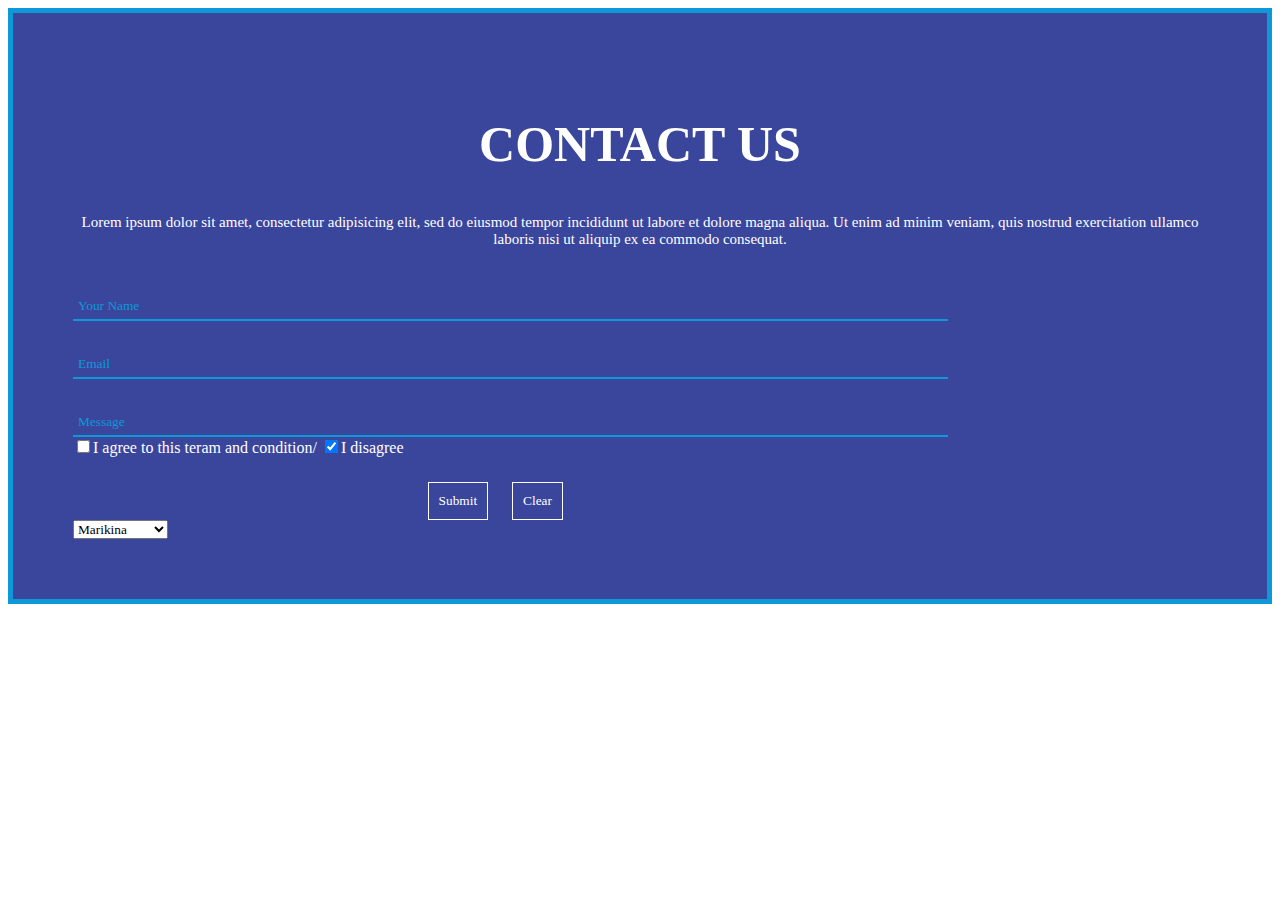
<file: Forms/index.html>
<!DOCTYPE html>
<html>
<head>
	<meta charset="utf-8">
	<title>Forms</title> 
	<link rel="stylesheet" href="style.css">
</head>
<body>
	<section class="form">	
		<div class="form-title">
			<h2> CONTACT US</h2>
				<p>Lorem ipsum dolor sit amet, consectetur adipisicing elit, sed do eiusmod
				tempor incididunt ut labore et dolore magna aliqua. Ut enim ad minim veniam,
				quis nostrud exercitation ullamco laboris nisi ut aliquip ex ea commodo
				consequat.</p>
		</div>

		<div class="form-body">
			<form name="ContactForm" action="#" method="">

			<div>

			<input type="text" name="txtName" placeholder="Your Name">  

			<input type="email" name="txtEmail" placeholder="Email"> 

			<input type="Message" name="txtmess" placeholder="Message" required>  

			<input type="checkbox" name="chkAgree" value="Agree"><label for="chkAgree">I agree to this teram and condition/<label>

			<input type="checkbox" name="chkDisagree" value="Disagree" checked><label for="chkDisagree">I disagree</label>
            </div>

<div class="btns">
			<input type="submit" value="Submit" name="btnSubmit">  

			<input type="reset"  value="Clear" name="btnClear"> 
			</div>

			<select name="dmCity" id="dmCity">
					<option value="#">Choose a city</option>
					<option value="Marikina"selected>Marikina</option>
					<option value="Pasig">Pasig</option>
					<option value="Muntinlupa">Muntinlupa</option>
					<option value="Pasay">Pasay</option>
		</form> 
		</div>			
</section>
			</select>

</body>
</html>
</file>
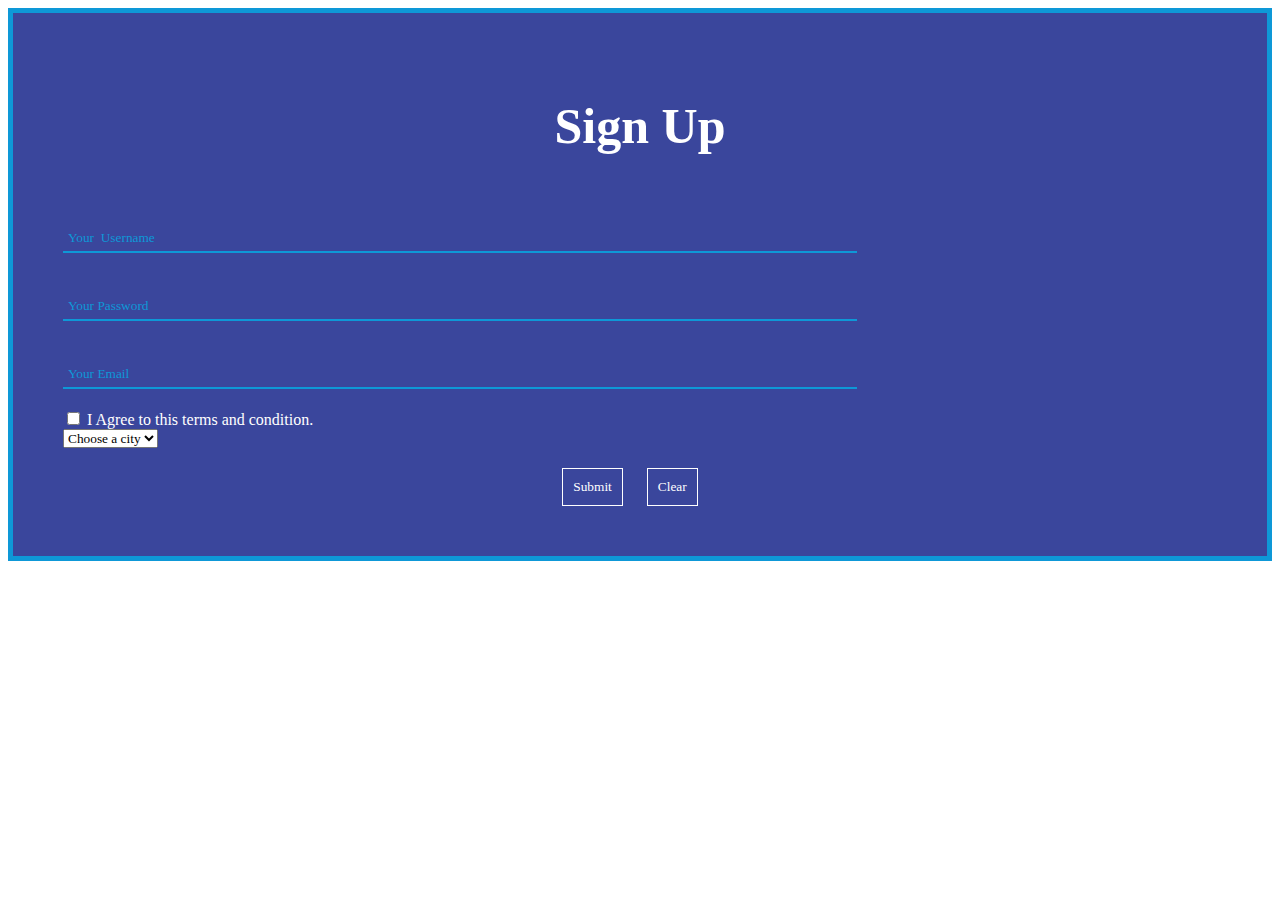
<file: activty 4/activity_forms/index.html>
<!DOCTYPE html>
<html>
<head>
	<title>Forms</title>
	<link rel="stylesheet" type="text/css" href="style.css">
</head>

<body>





	<section class="form">
     
     <div class="form-title">
     	<h1>Sign Up</h1>
     
     </div>




<div class="form-body">
 
<form name="contactForm" action="#" method="">
	<div>
	<input type="text" name="txtName" placeholder="Your  Username" required>

    
    <input type="password"  name="txtpass" placeholder="Your Password" required>


    <input type="email" name="txtemail" placeholder="Your Email" required>
    
    <input type="checkbox" name="chkAgree" value="Agree">
		<label for="Agree">I Agree to this terms and condition.</label>

		
	</div>

    <select name="dmCity" id="dmCity">
    	<option value="">Choose a city</option>
    	<option value="Marikina">Marikina</option>
    	<option value="Manila">Manila</option>
    	<option value="Quezon">Quezon</option>
    	<option value="Pasay">Pasay</option>
    	<option value="Pasig">Pasig</option>



    </select>
</div>
			<!-- <input type="radio" name="btnGender" id="Male" value="Male"> 
	<label for="Male">Male</label>
		<input type="radio" name="btnGender" id="Female" value="Female">
	<label for="Female">Female</label>
					<input type="radio" name="btnGender" id="Other" value="Other">
			<label for="Other">Other</label>

		<input type="checkbox" name="orange" value="orange">
		<label for="orange">orange</label>
<input type="date">
<input type="time">
<input type="search">
<input type="color">
<input type="number">
			 1<input type="range" min="1" max="10">10 -->


<div class="btns">
<input type="Submit" value="Submit" name="btnSubmit">
<input type="reset" value="Clear" name="btnClear">
</div></section>

</form>
</body>
</html>
</file>
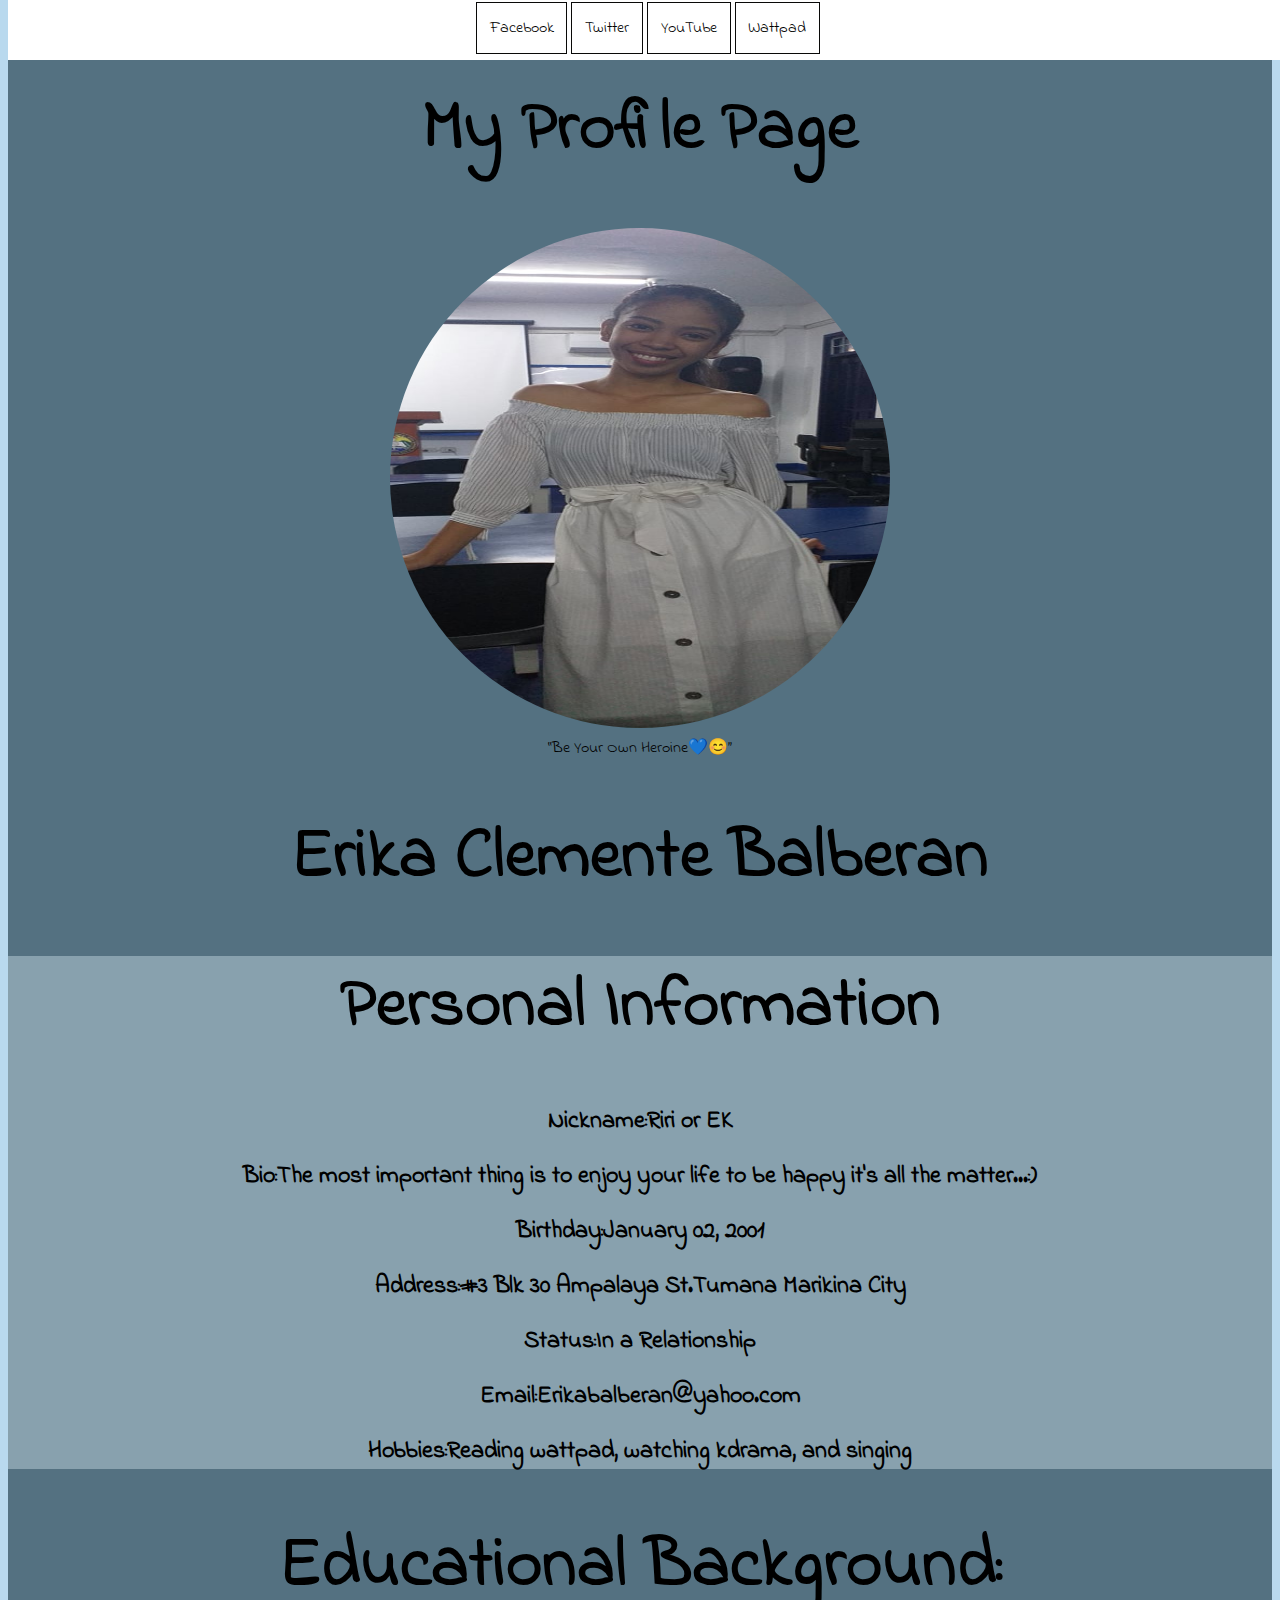
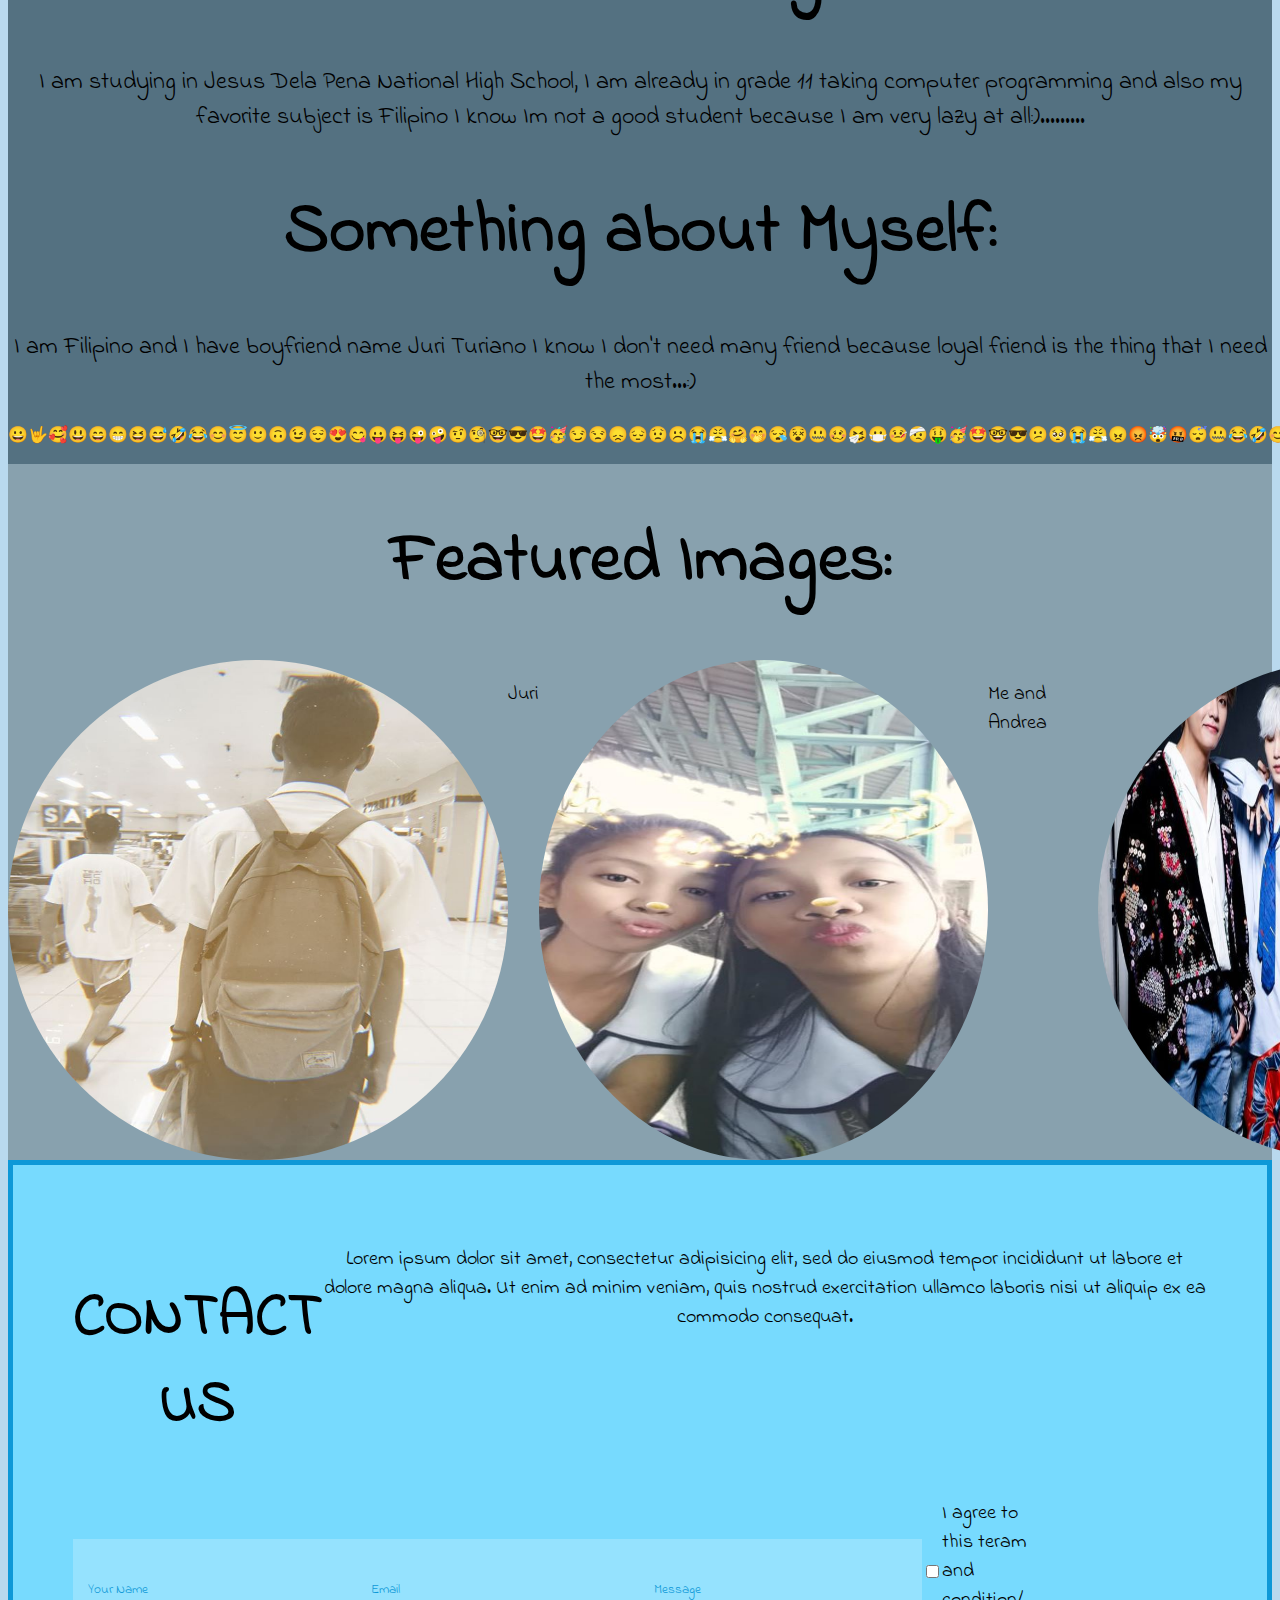
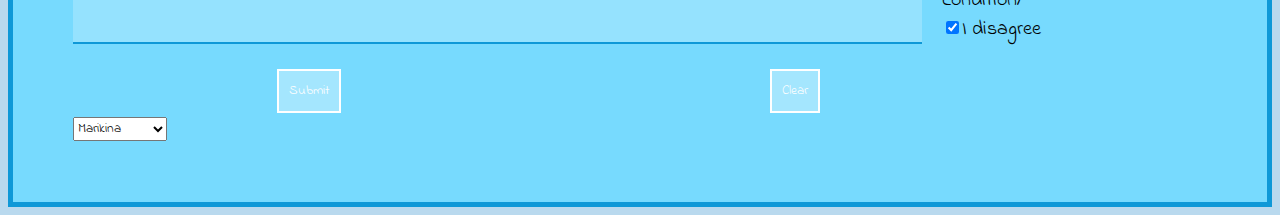
<file: BALBERAN-ERIKA/profile.html>
<!-- Web Developer:ERIKA BALBERAN -->
<!-- DATE WRITTEN: 11-12-19 -->
<!-- WEB PAGE DESCRIPTION: FOR DEMONSTRATION OF HTML5 - Hypertext Markup Language-->
<!DOCTYPE html>
<html lang="en">
<head>
	
	<link rel="icon" href="water.ico">
	<link rel="stylesheet"  href="style.css"/>
  <meta name="robots" content="index,follow">
    <title>Profile Page</title>
	
</header>


<!--Navigation-->
<div class="grid">
<div class="grid1">
<body background="puppies.jpg">
<center>
<nav>
	<p>
		<a href="https://www.facebook.com/Balberan.erika02">Facebook</a>
		<a href="https://twitter.com/ErikaBalberan">Twitter</a>
		<a href="https://www.youtube.com/channel/UCDNaoEq98-uNqmSW2fnvh2w?view_as=subscriber">YouTube</a>
		<a href="https://www.wattpad.com/user/ErikaBalberan1">Wattpad</a>
	</p>
</nav>
</center>
<br>



  <center><h1>My Profile Page</h1></center>
  <center><img class="classimage" src="erika.jpg" ></center>
  <center><q>Be Your Own Heroine💙😊</q></center>
  <center><h1>Erika Clemente Balberan</h1></center>

</div>



 <div class="grid2">

  <center>
    <h1>Personal Information</h1>
    <h2>Nickname:Riri or EK</h2>
    <h2>Bio:The most important thing is to enjoy your life to be happy it's all the matter...:)</h2>
    <h2>Birthday:January 02, 2001</h2>
    <h2>Address:#3 Blk 30 Ampalaya St.Tumana Marikina City</h2>
    <h2>Status:In a Relationship</h2>
    <h2>Email:Erikabalberan@yahoo.com
    <h2>Hobbies:Reading wattpad, watching kdrama, and singing</h2>
  </center>

  </div>


  <div class="grid1">

  <center><h1>Educational Background:</h1><center>
  <font size="5"><p>I am studying in Jesus Dela Pena National High School, I am already in grade 11 taking computer programming and also my favorite subject is Filipino I know Im not a good student because I am very lazy at all:).........</p></font>
  <h1>Something about Myself:</h1>
  <font size="5"><p>I am Filipino and I have boyfriend name Juri Turiano I know I don't need many friend because loyal friend is the thing that I need the most...:)</p></font>
   <PRE>😀🤟🥰😃😄😁😆😅🤣😂😊😇🙂🙃😉😌😍😋😛😝😜🤪🤨🧐🤓😎🤩🥳😏😒😞😔😟☹️😭😤🤗🤭😪😵🤐🥴🤧😷🤒🤕🤑🥳🤩🤓😎😕🥺😭😤😠😡🤯🤬😴🤐😂🤣😊😇🙂😉🙁☹️🥺😛😋😝😜😗🥰😍</PRE>
</div>

 
 
 <div class="grid2">     

              <section id="Featuredimages"/>

                   <div class="row1"><h1>Featured Images:</h1></div>
                         <div class="row2">
                         	  <div>
                         	  	  <img class="classimage" src="juri.img">
                         	  	  <p>Juri</p>
                         	 </div>	  
                         	  	  
                         	  <div>
                         	  	  <img class="classimage" src="kahitano.jpg">
                         	  	  <p>Me and Andrea</p>
                         	 </div>

                         	  <div>
                         	  	  <img class="classimage" src="bts.img">
                         	  	  <p>BTS</p>
                         	 </div>
       <section>

</div>

</div>

<section class="form">  
    <div class="form-title">
      <h2> CONTACT US</h2>
        <p>Lorem ipsum dolor sit amet, consectetur adipisicing elit, sed do eiusmod
        tempor incididunt ut labore et dolore magna aliqua. Ut enim ad minim veniam,
        quis nostrud exercitation ullamco laboris nisi ut aliquip ex ea commodo
        consequat.</p>
    </div>

    <div class="form-body">
      <form name="ContactForm" action="#" method="">

      <div>

      <input type="text" name="txtName" placeholder="Your Name">  

      <input type="email" name="txtEmail" placeholder="Email"> 

      <input type="Message" name="txtmess" placeholder="Message" required>  

      <input type="checkbox" name="chkAgree" value="Agree"><label for="chkAgree">I agree to this teram and condition/<label>

      <input type="checkbox" name="chkDisagree" value="Disagree" checked><label for="chkDisagree">I disagree</label>
            </div>

<div class="btns">
      <input type="submit" value="Submit" name="btnSubmit">  

      <input type="reset"  value="Clear" name="btnClear"> 
      </div>

      <select name="dmCity" id="dmCity">
          <option value="#">Choose a city</option>
          <option value="Marikina"selected>Marikina</option>
          <option value="Pasig">Pasig</option>
          <option value="Muntinlupa">Muntinlupa</option>
          <option value="Pasay">Pasay</option>
    </form> 
    </div>      
</section>
      </select>
 
      
    


</body>
</html>
</file>
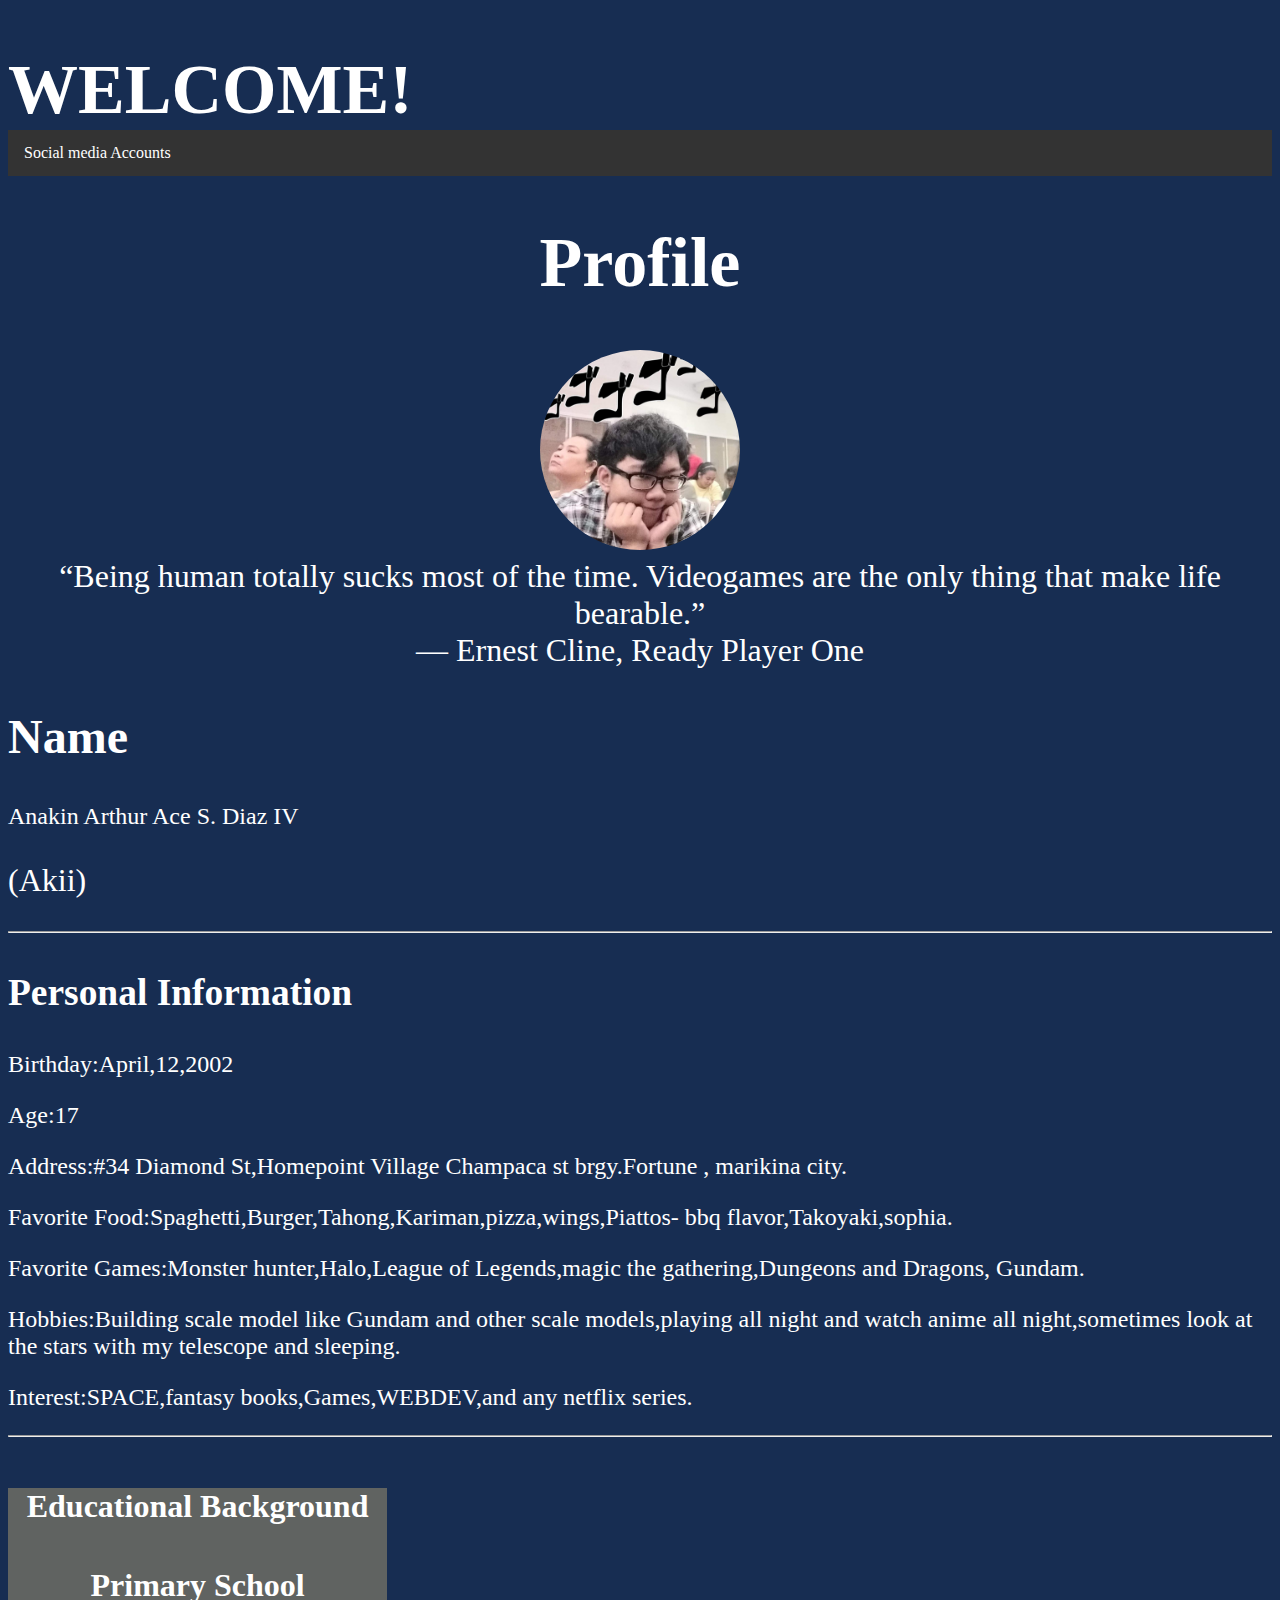
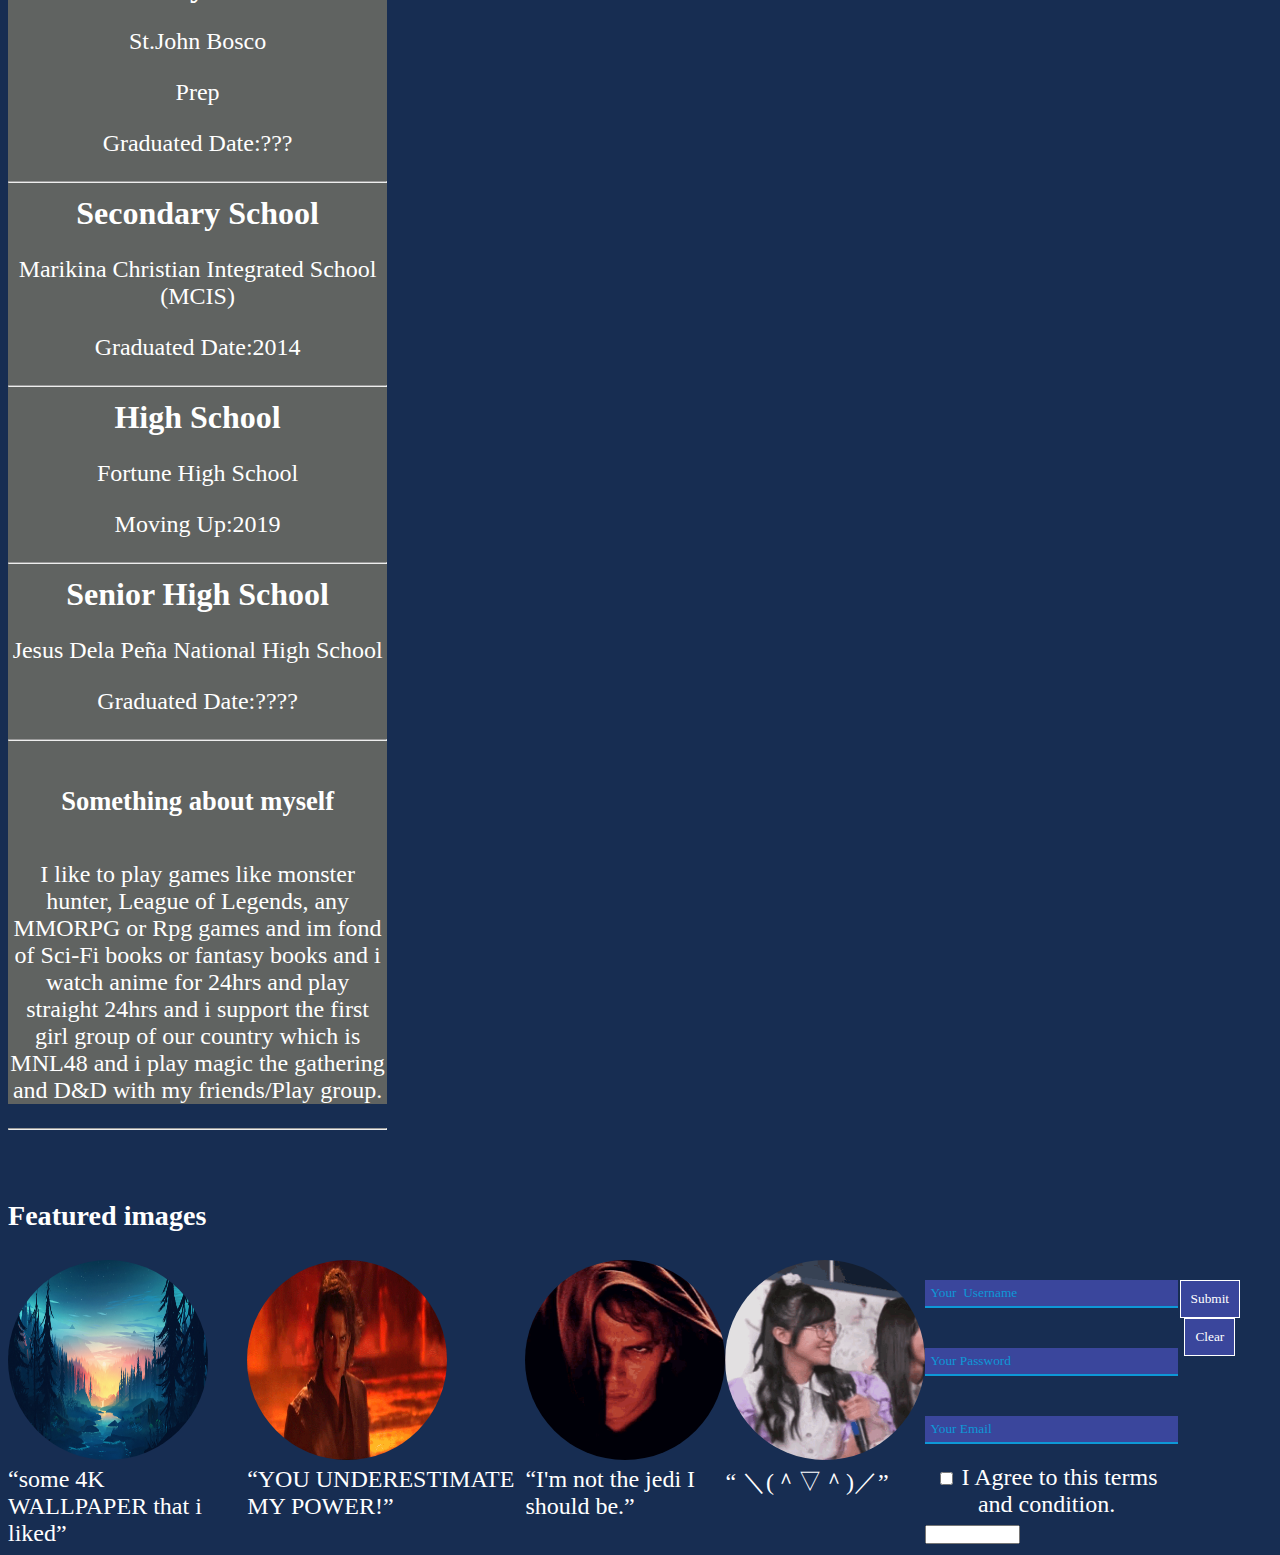
<file: Diaz IV_-Anakin Arthur Ace S/profile.html>
<!DOCTYPE html>
<html>
<head>
	<title>Profile Page</title>
	<link rel="stylesheet" type="text/css" href="style.css">
	<link rel="icon"  href="favicon.ico">
</head>
<body>


<div id="wrapper">
<section class="backcover">
	<div class="header">

         
</section>
	</div>



	<header>
	
		<h1 id="header-title">WELCOME!</h1>
        </header>


   <div class="navbar">
  
  <div class="dropdown">
    <button class="dropbtn">Social media Accounts
      <i class="fa fa-caret-down"></i>
    </button>
    <div class="dropdown-content">
    <a href="https://facebook.com/Subtiltyowl80">Facebook</a>
   	 	<a href="https://instagram.com/Nikana_Prime">Instagram</a>
   	 	<a href="https://Youtube.com/Subtiltyowl80">Youtube</a>
   	 	<a href="https://steamcommunity.com/profiles/76561198154265923">Steam</a>

    </div>
  </div>
</div>

	

	
 <center><font size="6"><h1> Profile </h1>
<img  src="pic.jpg" >
<br><q>Being human totally sucks most of the time. Videogames are the only thing that make life bearable.</q>
<br><span>― Ernest Cline, Ready Player One</span></center></font>

	<section><font size="6"><h2>Name</h2></font>
	<article><font size="5"><p>Anakin Arthur Ace S. Diaz IV</p></font>
	<font size="6"><p>(Akii)</p></font>
</section></article>
	<hr>


<article><section><font size="6"><h3>Personal Information</h3></font>
<font size="5"><p>Birthday:April,12,2002</p></font>
<font size="5"><p>Age:17</p></font>
<font size="5"<p>Address:#34 Diamond St,Homepoint Village Champaca st brgy.Fortune , marikina city.</p></font>
<font size="5"<p>Favorite Food:Spaghetti,Burger,Tahong,Kariman,pizza,wings,Piattos- bbq flavor,Takoyaki,sophia.</p></font>
<font size="5"<p>Favorite Games:Monster hunter,Halo,League of Legends,magic the gathering,Dungeons and Dragons, Gundam.</p></font>
<font size="5"<p>Hobbies:Building scale model like Gundam and other scale models,playing all night and watch anime all night,sometimes look at the stars with my telescope and sleeping.</p></font>
<font size="5"<p>Interest:SPACE,fantasy books,Games,WEBDEV,and any netflix series. </p></font></section></article>
<hr>
		

      <center> <main>
		<artile><section><font size="6"><h4>Educational Background</h4></font>
					<font size="6"><b>Primary School</b>
				<font size="5">	<p>St.John Bosco</p>
					<font size="5"><p>Prep</p>
						<font size="5"><p>Graduated Date:???</p>
							<hr>

							<font size="6"><b>Secondary School</b>
								<font size="5"><p>Marikina Christian Integrated School (MCIS)</p>
									<font size="5"><p>Graduated Date:2014</p>
										<hr>

										<section>
											<article>
										<font size="6"><b>High School</b>
											<font size="5"><p>Fortune High School</p>
												<font size="5"><p>Moving Up:2019</p>
													<hr> </article> </section> </font>
												
                                              <section>
                                              	<article>
												<font size="6"><b>Senior High School</b>
												<font size="5"><p>Jesus Dela Peña National High School</p>
												<font size="5"><p>Graduated Date:????</p>
													<hr> </section></font></article>

                                                  
											

											<font size="6"><h5> Something about myself</h5></font>

<article><font size="5"><p>I like to play games like monster hunter, League of Legends, any MMORPG or Rpg games and im fond of Sci-Fi books or fantasy books and i watch anime for 24hrs and play straight 24hrs and i support the first girl group of our country which is MNL48 and i play magic the gathering and D&D with my friends/Play group.</p></font></section></article>
<hr>


												</main></center>

<section id="featured images">
<div class="row1"><h3>Featured images</h3></div>	
<div class="row2">


<div>
<img class="imageclass" src="4k.jpg">
<br><q>some 4K WALLPAPER that i liked</q>
</div>

<div>
<img class="imageclass" src="kin.gif" height="200px" weight="200px">
<br><q>YOU UNDERESTIMATE MY POWER!</q>
</div>

<div>
<img class="imageclass" src="anakin.gif">
<br><q>I'm not the jedi I should be.</q>
</div>

<div>
<img class="imageclass" src="jamie.gif">
<br><q>	＼(＾▽＾)／</q>
</div>

<div class="form-body">
 
<form name="contactForm" action="#" method="">
	<div>
	<center><input type="text" name="txtName" placeholder="Your  Username" required>
		<br>

    
    <input type="password"  name="txtpass" placeholder="Your Password" required>
    <br>


    <input type="email" name="txtemail" placeholder="Your Email" required>
    <br>
    
    <input type="checkbox" name="chkAgree" value="Agree">
		<label for="Agree">I Agree to this terms and condition.</label></center>

		
	</div>

    <select name="dmCity" id="dmCity">
    	<option value="">Choose a city</option>
    	<option value="Marikina">Marikina</option>
    	<option value="Manila">Manila</option>
    	<option value="Quezon">Quezon</option>
    	<option value="Pasay">Pasay</option>
    	<option value="Pasig">Pasig</option>



    </select>
</div>

<div class="btns">
<input type="Submit" value="Submit" name="btnSubmit">
<input type="reset" value="Clear" name="btnClear">
</div></section></center>

</form>




</body>
</html>
</file>
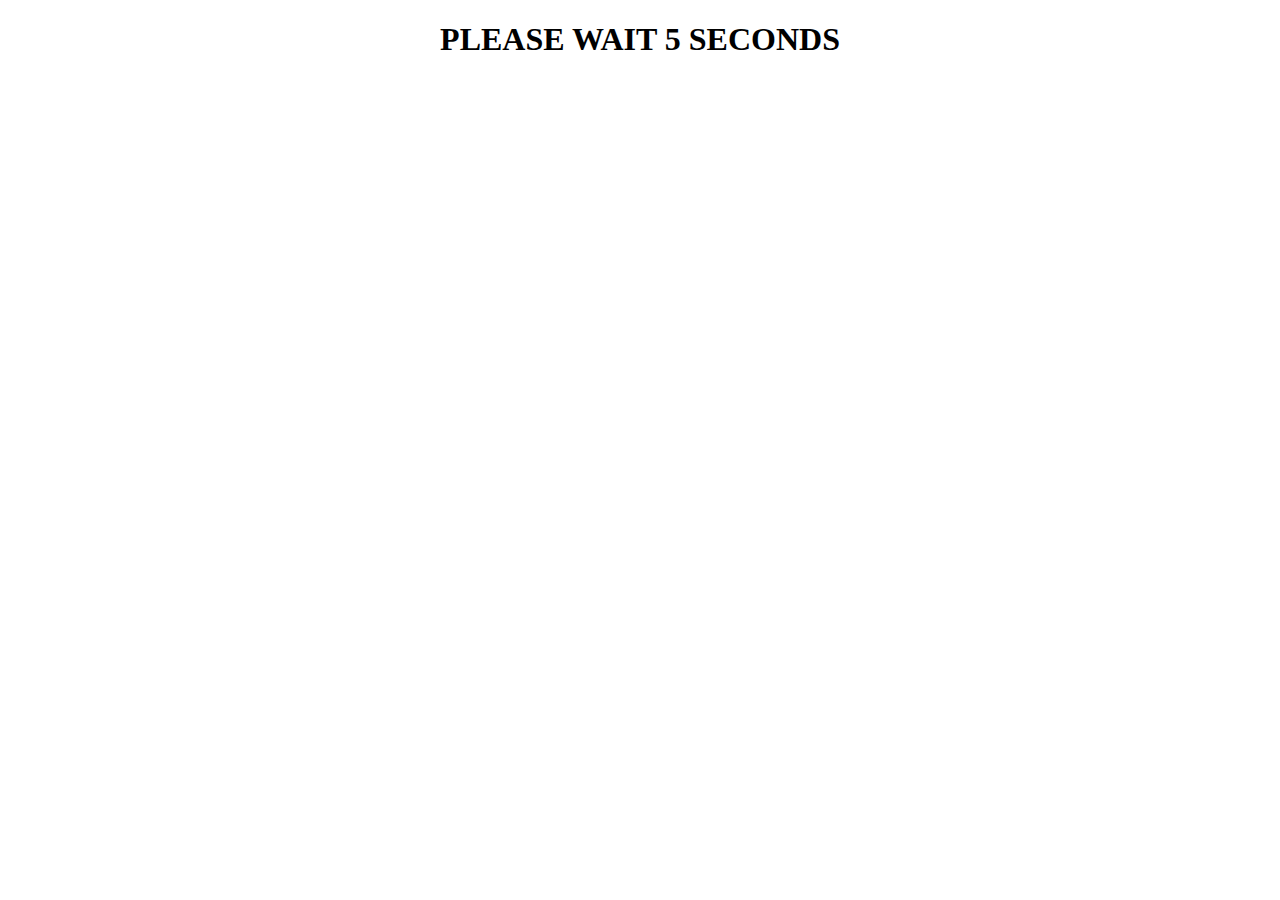
<file: Diaz IV_-Anakin Arthur Ace S/redirect.html>
<!DOCTYPE html>
<html>
<head>
	<title>Redirect page</title>
	<meta http-equiv="refresh" content="2; url=profile.html"/>
</head>
<body>
<center><h1>PLEASE WAIT 5 SECONDS</h1></center>
</body>
</html>
</file>
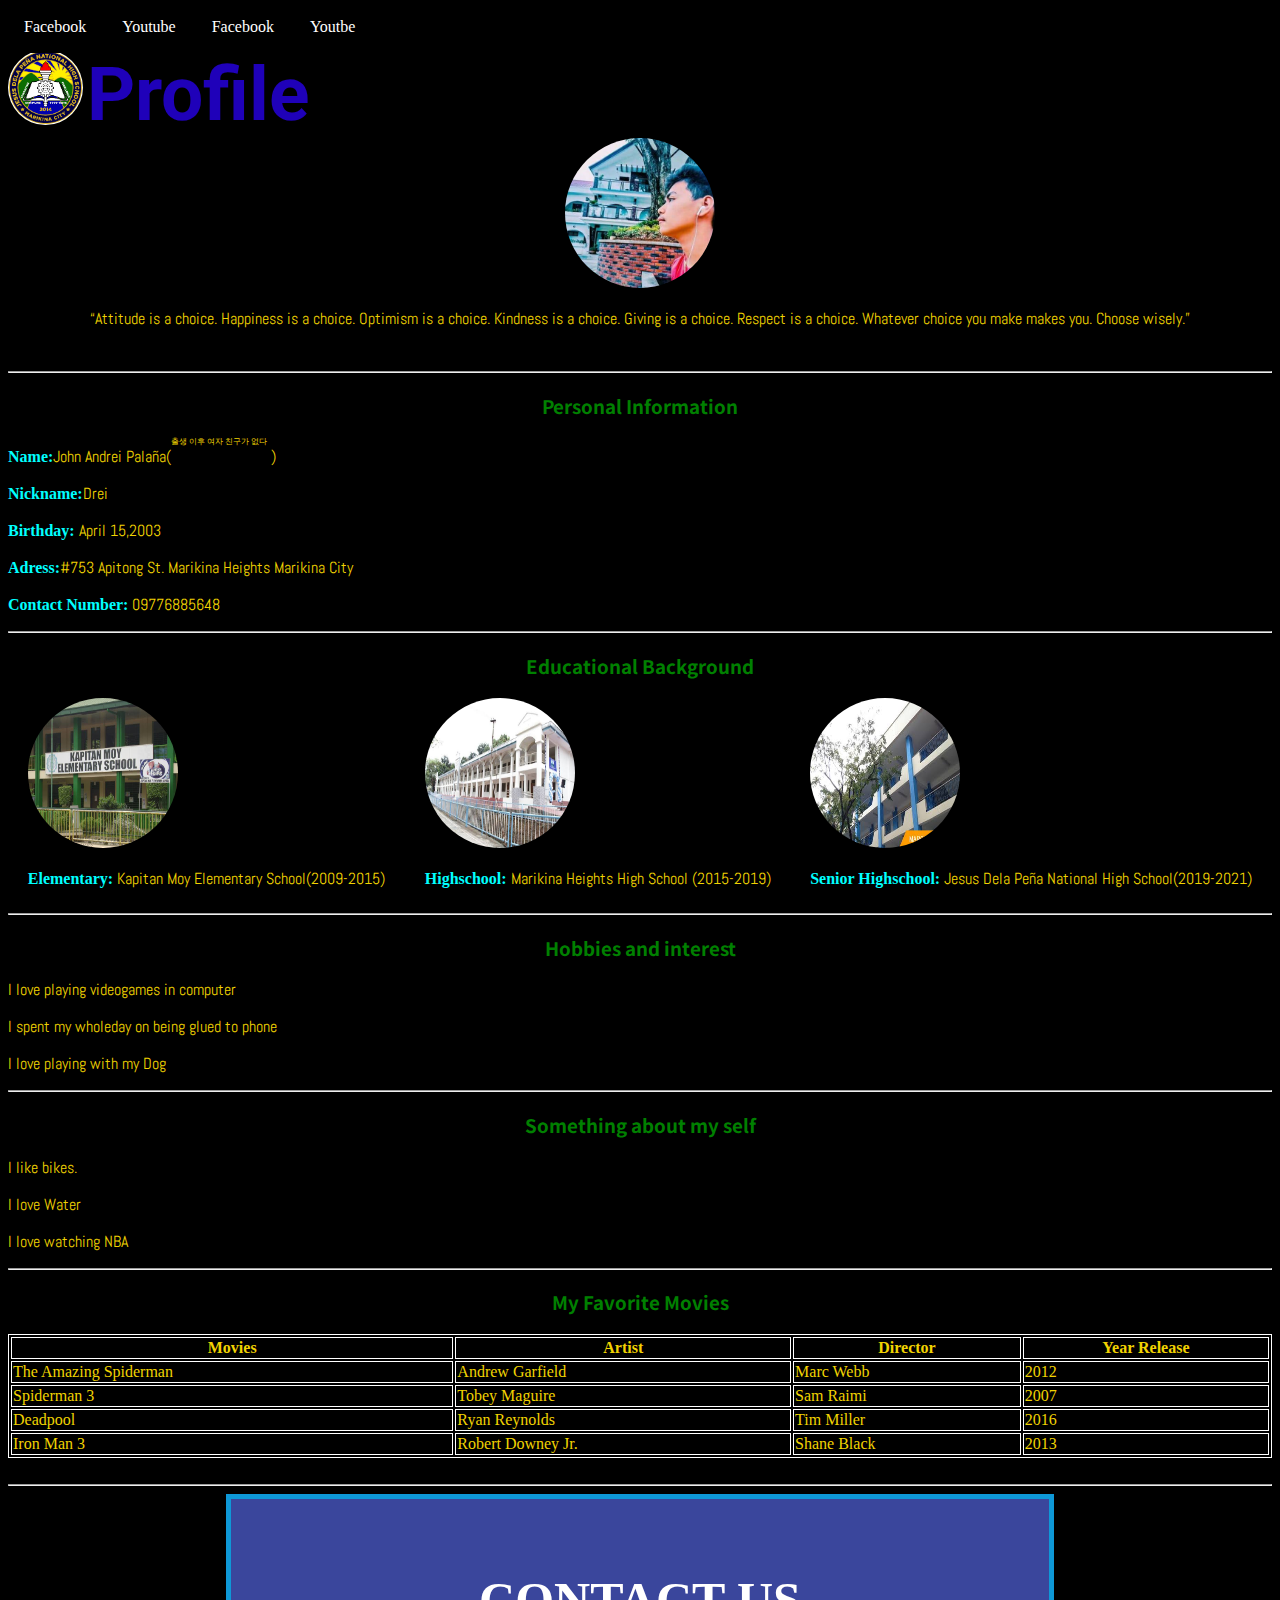
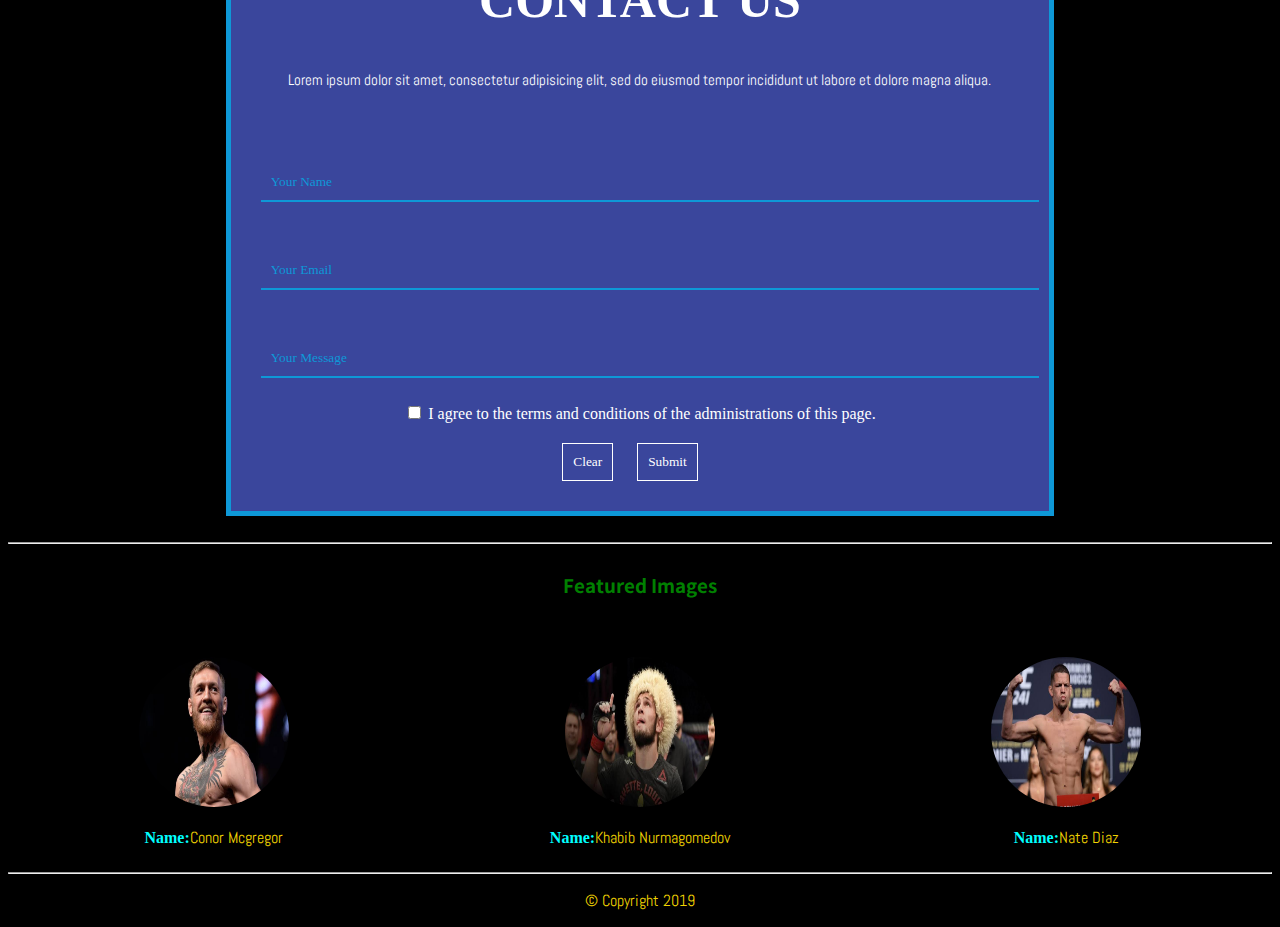
<file: Palana-John/profile.html>
<!DOCTYPE html>
<html>
    <head>
	  <title>Profile Page</title>
	  <link rel="stylesheet" href="style.css"/>
	</head>
	<body>
	   
		<header>
		<img  id="logo" src="jdpnhs.png"/>	
	  	 <h1>Profile<h1>	
	   
	   </header>
	    <nav>
	      <p>
	    	<a href="https://www.facebook.com/andreeeeeeeeeei">Facebook</a>
	    	<a href="https://www.youtube.com/user/theRadBrad">Youtube</a>
	    	<a href="https://www.facebook.com/andreeeeeeeeeei">Facebook</a>
	    	<a href="https://www.youtube.com/user/theRadBrad">Youtbe</a>
          </p>
	    </nav>
	   	<center><img class="dp" src="Andrei.jpg"></center>
	   		<blockquote>
	   			<center><q>Attitude is a choice. Happiness is a choice. Optimism is a choice. Kindness is a choice. Giving is a choice. Respect is a choice. Whatever choice you make makes you. Choose wisely.</q></center>
	   		</blockquote>
	   	  <br>	
	   		<hr>
	   <center><h3>Personal Information</h3></center>
	  <section>
         <article>
       <p><b>Name:</b>John Andrei Palaña(<ruby><rt>출생 이후 여자 친구가 없다</rt>	</ruby>)	</p>  	
	   <p><b>Nickname:</b>Drei</p>
	   <p><b>Birthday:</b> April 15,2003</p>
	   <p><b>Adress:</b>#753 Apitong St. Marikina Heights Marikina City</p>
	   <p><b>Contact Number:</b> 09776885648</p>
	   	 </article>
	   </section>
	 <section> 
	 	<article class="educsec">
	 		<hr>
	  <center> <h3>Educational Background</h3></center>
	   <div class="school">
	   	  <div>
	   	  		<img class="sticker" src="kmes.jpg">
	   			<p><b>Elementary:</b> Kapitan Moy Elementary School(2009-2015)</p>
	   	  </div>

	   	  <div>
	   	  		<img class="sticker" src="mhhs.jpg">
	   			<p><b>Highschool:</b>  Marikina Heights High School (2015-2019)</p>
	   	  </div>

	   	  <div>
	   			<img class="sticker" src="jdp.jpg">
	   			<p><b>Senior Highschool:</b>  Jesus Dela Peña National High School(2019-2021)</p>
	   	  </div>

	   </div> 
	    </article>
	 </section>
	 	<section>
	 		<article>
	 		<hr>  
	   <center><h3>Hobbies and interest</h3></center>
	    <p>I love playing videogames in computer</p>
	    <p>I spent my wholeday on being glued to phone</p>
	    <p>I love playing with my Dog</p>
	    	 <hr>
	   <center><h3>Something about my self </h3></center>
	   <p>I like bikes.</p>
	   <p>I love Water</p>
	   <p>I love watching NBA</p>

	   		</article>
	   </section>
	    <hr>
	   <section>
	    <center><h3>My Favorite Movies</h3></	center>

	    	<table style="width:100%">

	    		<tr>
	    			<th>Movies</th>
	    			<th>Artist</th>
	    			<th>Director</th>
	    			<th>Year Release</th>
	    		</tr>
	    		<tr>
	    			<td>The Amazing Spiderman</td>
	    			<td>Andrew Garfield</td>
	    			<td>Marc Webb</td>
	    			<td>2012</td>	
	    		</tr>
	    		<tr>
	    			<td>Spiderman 3</td>
	    			<td>Tobey Maguire</td>
	    			<td>Sam Raimi</td>
	    			<td>2007</td>
	    		</tr>
	    		<tr>
	    			<td>Deadpool</td>
	    			<td>Ryan Reynolds</td>
	    			<td>Tim Miller</td>
	    			<td>2016</td>
	    		</tr>
	    		<tr>
	    			<td>Iron Man 3</td>
	    			<td>Robert Downey Jr.</td>
	    			<td>Shane Black</td>
	    			<td>2013</td>
	    		</tr>	
	    	</table>	
	    	</section>
	    	<br>
	   <footer>
	   		<hr>
	   		 <center>
		<section class="form">
          <div class="form-title">
          	  <h2>CONTACT US</h2>
          	  <p>Lorem ipsum dolor sit amet, consectetur adipisicing elit, sed do eiusmod
          	  tempor incididunt ut labore et dolore magna aliqua.</p>
          </div>
          
          <div class="form-body">
              <form name="contactForm" action="#" method="">
              		<input type="text" name="txtName" placeholder="Your Name">
              		<input type="email" name="txtEmail" placeholder="Your Email" required>
              		<input type="text" name="txtMsg" placeholder="Your Message" required>	  

              		<input type="checkbox" name="chkAgree" value="Agree"> <label for="chkAgree">I agree to the terms and conditions of the administrations of this page.</label>

              	<div class="btns">	
              		<input type="reset" value="Clear" name="btnClear">
              		<input type="submit"  value="Submit"name="btnSubmit">
              	</div>
	    </section>
	     </center>
	      <br>
	      <hr>
	   	  <section id="featured-images">
            <style>
            	table, th, td {
            		border: 1px solid white;
            		border-collapse: co
            	}
            </style>  
              <div class="row1"><h3>Featured Images</h3></div>
              <div class="row2">
                    <div>
                    	<img class="sticky" src="conor.jpg">
                    	<p><b>Name:</b>Conor Mcgregor</p>
                    </div>
                    
                    <div>
                        <img class="sticky" src="kabib.jpg">	
                        <p><b>Name:</b>Khabib Nurmagomedov</p>

                    </div>
                    
                    <div>
                    	<img class="sticky" src="nate.jpg">
                    	<p><b>Name:</b>Nate Diaz</p>
                    </div>	    
              </div>	
	   	  </section>
	   	  	<hr>
	   	  		   <footer>
          <p>&copy; Copyright 2019</p>
	   </footer>
	</body>
</html>
</file>
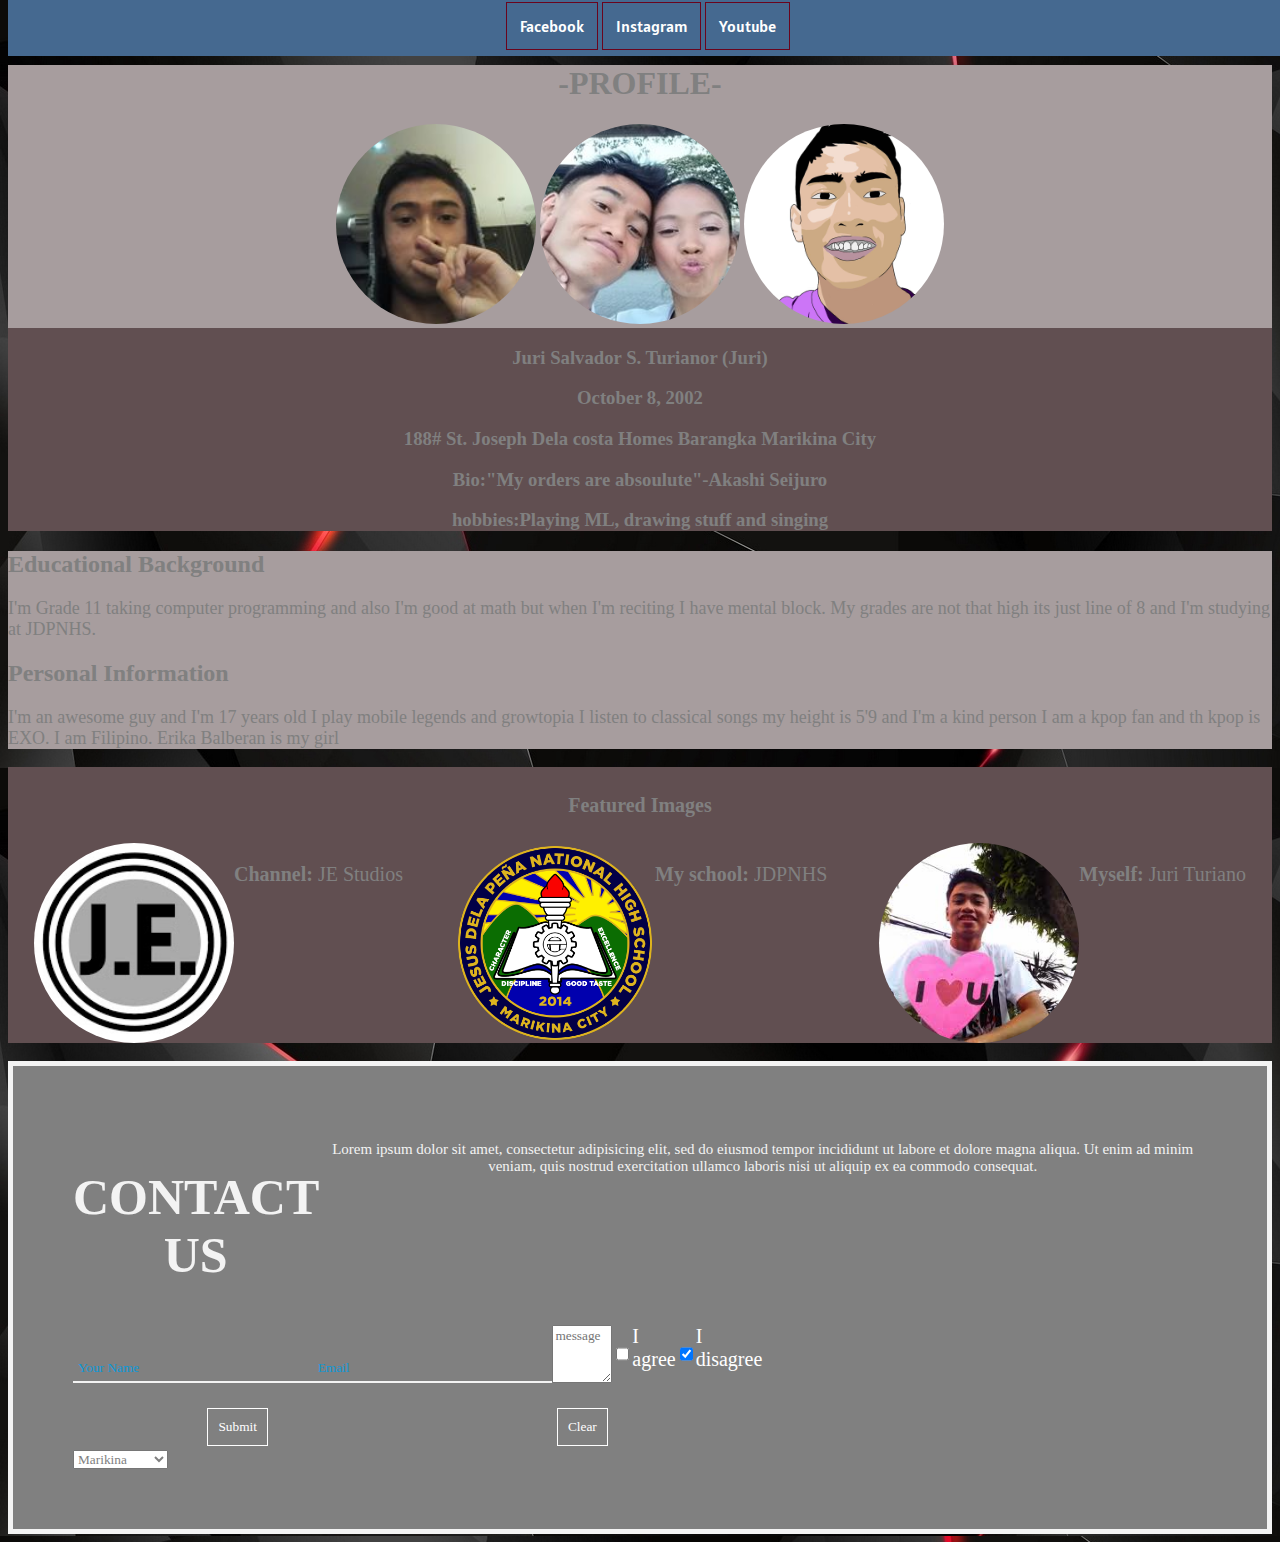
<file: activity_4/Turiano-Juri/profile.html>
<!--Wed developer: juri turiano -->
<!-- date written: 11/12/19-->
<!-- WEB DESCRIPTION OF HTML5 -->
<!DOCTYPE html>
<html lang="en">
<head>

	<meta name="keywords" content="profile,name,surname,sample"/>

	<meta name="description">

	<meta name="robots" content="index,follow"/>

	<link rel="icon" href="fire.ico">

	<link rel="stylesheet" href="style.css"/>

	<title>Profile Page</title>

</head>
<body background="bgr.jpg">
<center>
	<br>
	<br>
<div class="grid">
	<div class="grid2">
	<h1>-PROFILE-</h1>

<nav>
	<p>
		<a href="https://web.facebook.com/Juririka.turiano.balberan.08">Facebook</a>
		<a href="https://www.instagram.com/justjurii/">Instagram</a>
		<a href="https://www.youtube.com/channel/UCTVn7k11_bOGg9Z8M_cAqrQ?view_as=subscriber">Youtube</a>
	</p>
</nav>

	<img class="image" src="pic.jpg">
	<img class="image" src="hello.jpg">
	<img class="image" src="juri.jpg">
</div>
<div class="grid1">
		<h3>Juri Salvador S. Turianor <ruby>(Juri)</ruby></h3>
		
		<h3>October 8, 2002</h3>
		<h3>188# St. Joseph Dela costa Homes Barangka Marikina City</h3>
		<h3>Bio:"My orders are absoulute"-Akashi Seijuro</h3>
		<h3>hobbies:Playing ML, drawing stuff and singing</h3>
	</div>
</center>
<div class="grid2">
<h2>Educational Background</h2>

<font size="4"><p>I'm Grade 11 taking computer programming and also I'm good at math but when I'm reciting I have mental block.
My grades are not that high its just line of 8 and I'm studying at JDPNHS. </p></font>

<h2>Personal Information</h2>

<font size="4"><p>I'm an awesome guy and I'm 17 years old I play mobile legends and growtopia I listen to classical songs
my height is 5'9 and I'm a kind person I am a kpop fan and th kpop is EXO. I am Filipino. Erika Balberan is my girl</p></font>
</div>
<div class="grid1">
   <section id="featuredimages">

					<div class="row1"><h4>Featured Images</h4> </div>
						<div class="row2">
							<div> 
								<img class="image" src="unnamed.jpg">
								<p><strong>Channel:</strong> JE Studios</p>
							</div> 

							<div>
									<img class="image" src="JDPNHS-LOGO.png">
									<p><strong>My school:</strong> JDPNHS</p>

							</div> 
							<div> 
									<img class="image" src="myself.jpg">
									<p><strong>Myself:</strong> Juri Turiano</p>
							</div>
   </section>
</div>
</div>


<br>
   <section class="form">	
		<div class="form-title">
			<h2> CONTACT US</h2>
				<p>Lorem ipsum dolor sit amet, consectetur adipisicing elit, sed do eiusmod
				tempor incididunt ut labore et dolore magna aliqua. Ut enim ad minim veniam,
				quis nostrud exercitation ullamco laboris nisi ut aliquip ex ea commodo
				consequat.</p>
		</div>

		<div class="form-body">
			<form name="ContactForm" action="#" method="">

			<div>

			<input type="text" name="txtName" placeholder="Your Name">  

			<input type="email" name="txtEmail" placeholder="Email"> 

			<textarea type="message" name="message" placeholder="message"></textarea> 

			<input type="checkbox" name="chkAgree" value="Agree"><label for="chkAgree">I agree </label>

			<input type="checkbox" name="chkDisagree" value="Disagree" checked><label for="chkDisagree">I disagree</label>
            </div>

<div class="btns">
			<input type="submit" value="Submit" name="btnSubmit">  

			<input type="reset"  value="Clear" name="btnClear"> 
			</div>

			<select name="dmCity" id="dmCity">
					<option value="#">Choose a city</option>
					<option value="Marikina"selected>Marikina</option>
					<option value="Pasig">Pasig</option>
					<option value="Muntinlupa">Muntinlupa</option>
					<option value="Pasay">Pasay</option>
		</form> 
		</div>			
</section>
			</select>



</body>
</html>
</file>
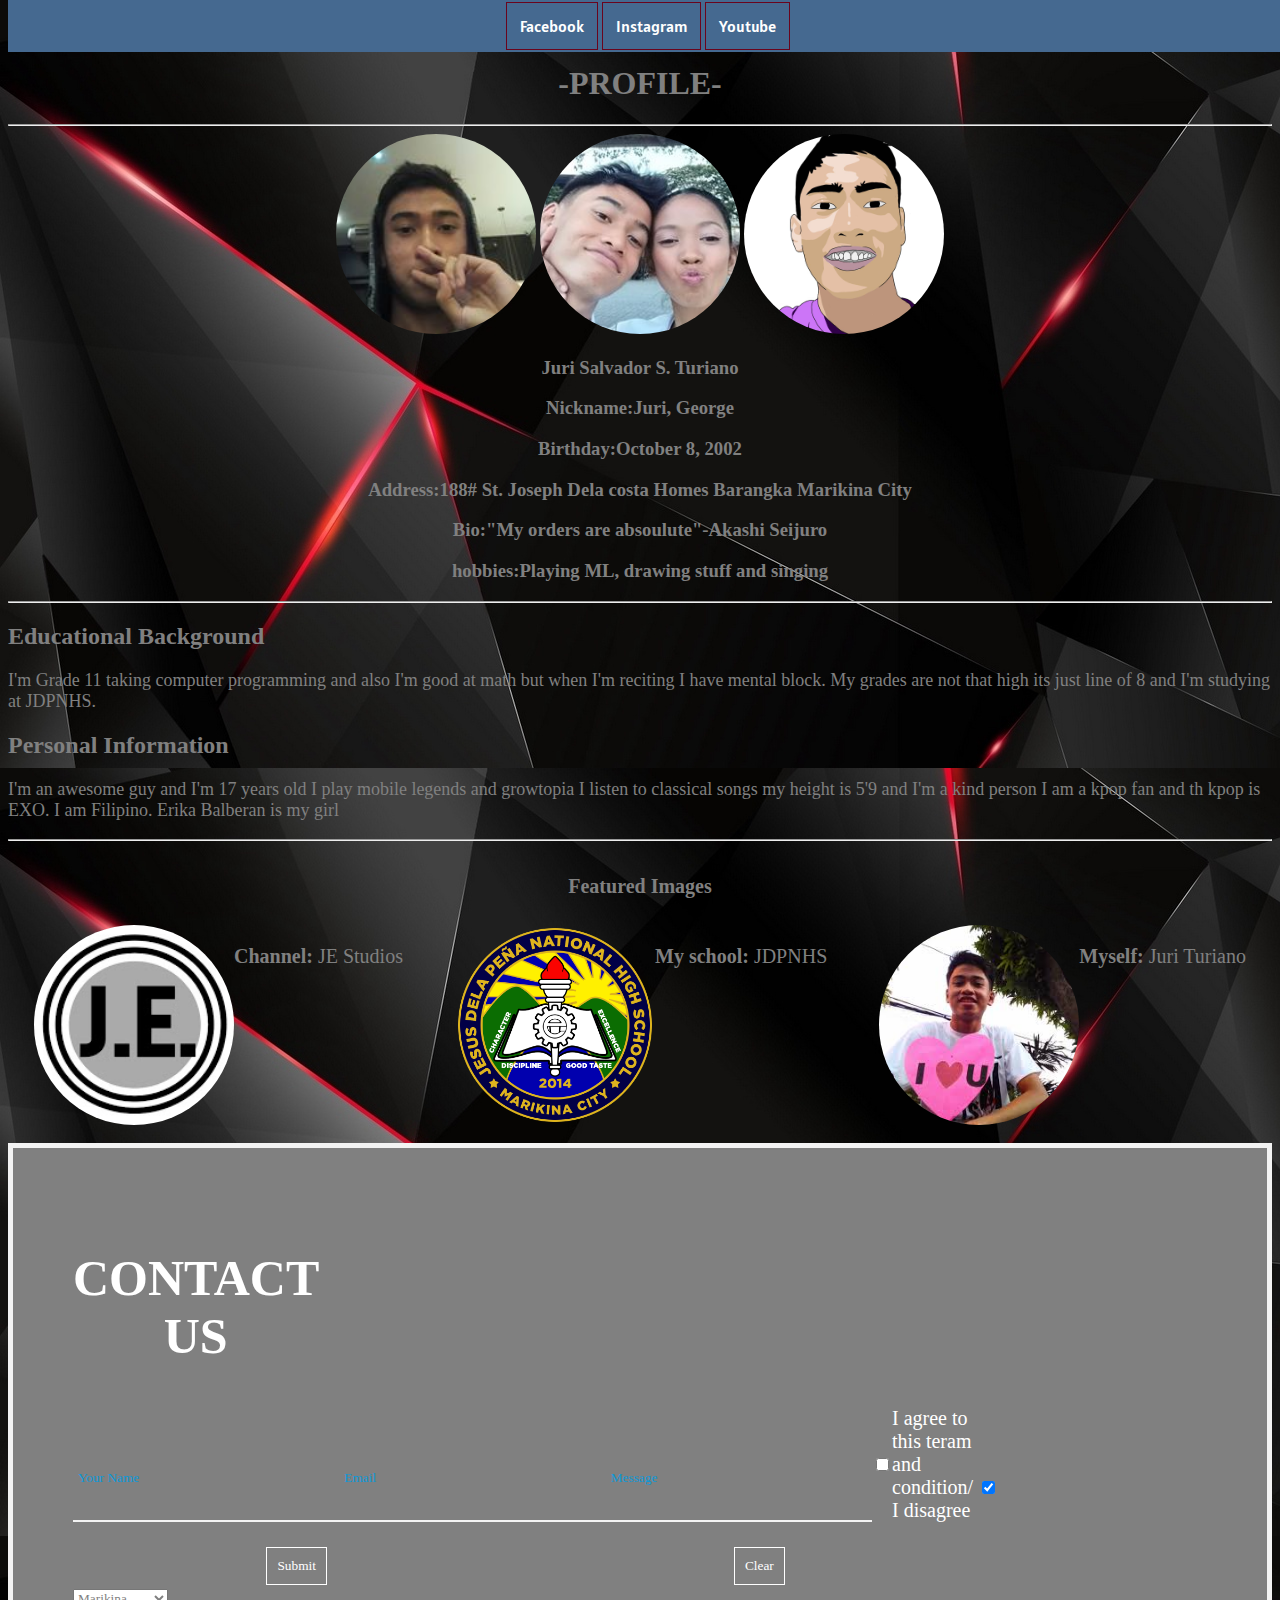
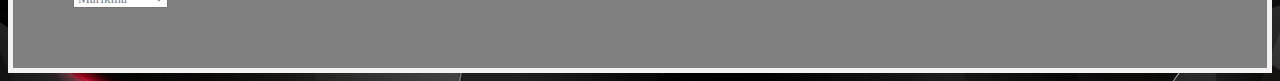
<file: activity-5/Activity_2/activity_1/Turiano-Juri/profile.html>
<!--Wed developer: juri turiano -->
<!-- date written: 11/12/19-->
<!-- WEB DESCRIPTION OF HTML5 -->
<!DOCTYPE html>
<html lang="en">
<head>

	<meta name="keywords" content="profile,name,surname,sample"/>

	<meta name="description">

	<meta name="robots" content="index,follow"/>

	<link rel="icon" href="fire.ico">

	<link rel="stylesheet" href="style.css"/>

	<title>Profile Page</title>

</head>
<body background="bgr.jpg">
<center>
	<br>
	<br>
	<h1>-PROFILE-</h1>

<nav>
	<p>
		<a href="https://web.facebook.com/Juririka.turiano.balberan.08">Facebook</a>
		<a href="https://www.instagram.com/justjurii/">Instagram</a>
		<a href="https://www.youtube.com/channel/UCTVn7k11_bOGg9Z8M_cAqrQ?view_as=subscriber">Youtube</a>
	</p>
</nav>

<hr>
	<img class="image" src="pic.jpg">
	<img class="image" src="hello.jpg">
	<img class="image" src="juri.jpg">

		<h3>Juri Salvador S. Turiano</h3>
		<h3>Nickname:Juri, George</h3>
		<h3>Birthday:October 8, 2002</h3>
		<h3>Address:188# St. Joseph Dela costa Homes Barangka Marikina City</h3>
		<h3>Bio:"My orders are absoulute"-Akashi Seijuro</h3>
		<h3>hobbies:Playing ML, drawing stuff and singing</h3>
</center>
</hr>

<hr>
<h2>Educational Background</h2>

<font size="4"><p>I'm Grade 11 taking computer programming and also I'm good at math but when I'm reciting I have mental block.
My grades are not that high its just line of 8 and I'm studying at JDPNHS. </p></font>

<h2>Personal Information</h2>

<font size="4"><p>I'm an awesome guy and I'm 17 years old I play mobile legends and growtopia I listen to classical songs
my height is 5'9 and I'm a kind person I am a kpop fan and th kpop is EXO. I am Filipino. Erika Balberan is my girl</p></font>
</hr>
<hr>

   <section id="featuredimages">

					<div class="row1"><h4>Featured Images</h4> </div>
						<div class="row2">
							<div> 
								<img class="image" src="unnamed.jpg">
								<p><strong>Channel:</strong> JE Studios</p>
							</div> 

							<div>
									<img class="image" src="JDPNHS-LOGO.png">
									<p><strong>My school:</strong> JDPNHS</p>

							</div> 
							<div> 
									<img class="image" src="myself.jpg">
									<p><strong>Myself:</strong> Juri Turiano</p>
							</div>
   </section>
<br>
   <section class="form">	
		<div class="form-title">
			<h2> CONTACT US</h2>
				<p>Lorem ipsum dolor sit amet, consectetur adipisicing elit, sed do eiusmod
				tempor incididunt ut labore et dolore magna aliqua. Ut enim ad minim veniam,
				quis nostrud exercitation ullamco laboris nisi ut aliquip ex ea commodo
				consequat.</p>
		</div>

		<div class="form-body">
			<form name="ContactForm" action="#" method="">

			<div>

			<input type="text" name="txtName" placeholder="Your Name">  

			<input type="email" name="txtEmail" placeholder="Email"> 

			<input type="Message" name="txtmess" placeholder="Message" required>  

			<input type="checkbox" name="chkAgree" value="Agree"><label for="chkAgree">I agree to this teram and condition/<label>

			<input type="checkbox" name="chkDisagree" value="Disagree" checked><label for="chkDisagree">I disagree</label>
            </div>

<div class="btns">
			<input type="submit" value="Submit" name="btnSubmit">  

			<input type="reset"  value="Clear" name="btnClear"> 
			</div>

			<select name="dmCity" id="dmCity">
					<option value="#">Choose a city</option>
					<option value="Marikina"selected>Marikina</option>
					<option value="Pasig">Pasig</option>
					<option value="Muntinlupa">Muntinlupa</option>
					<option value="Pasay">Pasay</option>
		</form> 
		</div>			
</section>
			</select>



</body>
</html>
</file>
<file: Forms/style.css>
*{

	font-family: 'Century Gothic';
}

.form{

	background-color: #3A469C;
	border:#0E98D7 5px solid;
	padding: 60px; 
	width: 60% 
 display:inline-block;

}

.form-title h2{

	color:white;
	font-size: 50px;
	text-align: center;
} 

.form-title{
	color: white;
	font-size: 15px;
	text-align: center; 

}

.form-body{

	display: inline-block;
}

label{

	color: white;
}

input::placeholder{

color: #0E98D7;

}

input[type=text], input[type=email], input[type=Message]{

color: #0E98D7;
background-color: #3A469C;
width: 100%; 
border: none;
border-bottom: 2px #0E98D7 solid;
margin-top: 30px;
padding:5px;

} 

.btns{
	text-align: center;
	margin-top: 25px;

}
.btns input{
background-color: #3A469C;
border:white 1px solid; 
padding: 10px;
color: white;
margin-right: 20px;

}

input[type=text]:focus, input[type=Email]:focus,input[type=Message]:focus{

	outline: none;
}
</file>
<file: activty 4/activity_forms/style.css>
*{
	font-family:"century gothic";
}

.form {

	background-color:#3A469C;
	border: #0E98D7 5px solid;
    padding:50px;
    width: 60%
    display:inline-block;
}


.form-title{
	margin-bottom: 50px
}

.form-title p{
	color: white;
	font-size:15px;
	text-align: center;
}



.form-title h1{
	color: white;
	font-size: 50px;
	text-align: center;
}

.form-body{
	display: inline-block;
}


label{
	color: white;
}

input::placeholder{
	color:#0E98D7;
}

input[type=text], input[type=Password], input[type=Email] {
	color:#0E98D7;
	background-color:#3A469C; 
	width: 100%;
	border: none;
	border-bottom: 2px #0E98D7 solid; 
	margin-top: 20px;
	margin-bottom: 20px;
	padding: 5px;
}

.btns{
	text-align: center;
	margin-top: 20px;
}


.btns input{
	background-color:#3A469C;
	border: white 1px solid;
	padding: 10px;
	color: white;
    margin-right: 20px;
}


input [type=Submit] {
	background-image: url('right-arrow.png.png');
	background-repeat: no-repeat;
	background-size: 50px 50px;
	width: 100px;
	height: 100px;
}

input[type=text]:focus,input[type=Email]:focus,input[type=Message]:focus {
	outline: none;
}
</file>
<file: BALBERAN-ERIKA/style.css>
@import url('https://fonts.googleapis.com/css?family=Indie+Flower|Open+Sans&display=swap');

*{

	font-family: "Indie Flower";



}
body{

	background:#B9D9EE;
}

.grid{

	flex: grid;
	background-color: #547181;
}
.grid1{

	flex: grid;
	background-color: #547181;

}

.grid2{

	flex: grid;
	background-color: #88A1AE;

}


.classimage{
	width:500px; 
	height:500px;
	border-radius:50%; 

}

 h1{
 	color:black;
 	font-size: 70px;

 }
 nav p a{

    text-decoration: none;
    padding: 1%;
    border: #090908 0.5px solid;
    font-family: "Indie Flower";
    color: Black;

 }
 nav p a:hover{
 

 	border:#459AD4 0.5px solid;
 }
 nav {
 	
 	background-color:#FFFFFF;
 	position:fixed;
 	top:0;
 	width:100%;
 	padding-bottom: 4px;


 }
 section div{
 	font-size:20px;
 	display: flex;
 	justify-content: space-around; 
 }


 

.form{

	background-color: #77DAFE;
	border:#0E98D7 5px solid;
	padding: 60px; 
	width: 60% 
 display:inline-block;
 font-family: 'Century Gothic';

}

.form-title h2{

	color:black;
	font-size: 60px;
	text-align: center;
} 

.form-title{
	color: black;
	font-size: 20px;
	text-align: center; 

}

.form-body{

	display: inline-block;
}

label{

	color: black;
}

input::placeholder{

color: #0E98D7;

}

input[type=text], input[type=email], input[type=Message]{

color: #0E98D7;
background-color: #95E2FE;
width: 100%; 
border: none;
border-bottom: 2px #0E98D7 solid;
margin-top: 40px;
padding:15px;

} 

.btns{
	text-align: center;
	margin-top: 25px;

}
.btns input{
background-color: #A4E6FE;
border:white 2px solid; 
padding: 10px;
color: white;
margin-right: 20px;

}


input[type=text]:focus, input[type=Email]:focus,input[type=Message]:focus{

	outline: none;
}
</file>
<file: Diaz IV_-Anakin Arthur Ace S/style.css>
x
@import url('https://fonts.googleapis.com/css?family=Shadows+Into+Light&display=swap');




section.backcover {

background:url(cover1.jpg) no-repeat;
background-size: cover;
margin-left:0;
width:1366px;  
height:768px;
}

  



* {
  font-family: 'Shadows Into Light', cursive;
  color: white;

}


body{
	background: #172d52;
	
}

h1 {
	font-size: 70px;
	color:white;
       	
}	

h2 {
  color:white;	
}	

h3{
color:white;	
}	

img {
	width:200px; 
	height:200px;
	border-radius:50%;
	position: center;
}

header{

	margin-top: 50px;
}

header * {
	display: inline;
}

.imageclass {
	width:360px 
	height:360px;
	border-radius:50%;
}




main {
       display:grid;
       grid-template-columns:30% 30% 30%;
       grid-template-rows:30% 30%;
       grid-column-gap:30px;
       grid-row-gap:30px;
    

}


main section {

	background-color:#606361;

	}

		main section:nth-child(odd){

		background-color:#606361;
    
		}


.navbar {
  overflow: hidden;
  background-color: #333;
  font-family: Arial;
}



.navbar a {
  float: left;
  font-size: 16px;
  color: white;
  text-align: center;
  padding: 14px 16px;
  text-decoration: none;
}




.dropdown {
  float: left;
  overflow: hidden;
}




.dropdown .dropbtn {
  font-size: 16px;
  border: none;
  outline: none;
  color: white;
  padding: 14px 16px;
  background-color: inherit;
  font-family: inherit; 
  margin: 0;}


  .navbar a:hover, .dropdown:hover .dropbtn {
  background-color: red; }



  .dropdown-content {
  display: none;
  position: absolute;
  background-color: #f9f9f9;
  min-width: 160px;
  box-shadow: 0px 8px 16px 0px rgba(0,0,0,0.2);
  z-index: 1;
}




.dropdown-content a {
  float: none;
  color: black;
  padding: 12px 16px;
  text-decoration: none;
  display: block;
  text-align: left;
}



.dropdown-content a:hover {
  background-color: #ddd;
}



.dropdown:hover .dropdown-content {
  display: block;
}



#featured-images {
  display:grid;
  grid-template-columns:40%;
 grid-row-gap:40%;
}

.row1 {
text-align center;
}

.row2 {
display:flex;
justify-content:space-around;
}

*{
  font-family:"century gothic";
}

.form {

  background-color:#3A469C;
  border: #0E98D7 5px solid;
    padding:50px;
    width: 60%
    display:inline-block;
}


.form-title{
  margin-bottom: 50px
}

.form-title p{
  color: white;
  font-size:15px;
  text-align: center;
}



.form-title h1{
  color: white;
  font-size: 50px;
  text-align: center;
}

.form-body{
  display: inline-block;
}


label{
  color: white;
}

input::placeholder{
  color:#0E98D7;
}

input[type=text], input[type=Password], input[type=Email] {
  color:#0E98D7;
  background-color:#3A469C; 
  width: 100%;
  border: none;
  border-bottom: 2px #0E98D7 solid; 
  margin-top: 20px;
  margin-bottom: 20px;
  padding: 5px;
}

.btns{
  text-align: center;
  margin-top: 20px;
}


.btns input{
  background-color:#3A469C;
  border: white 1px solid;
  padding: 10px;
  color: white;
    margin-right: 20px;
}


input [type=Submit] {
  background-image: url('right-arrow.png.png');
  background-repeat: no-repeat;
  background-size: 50px 50px;
  width: 100px;
  height: 100px;
}

input[type=text]:focus,input[type=Email]:focus,input[type=Message]:focus {
  outline: none;
}
</file>
<file: Palana-John/style.css>
@import url('https://fonts.googleapis.com/css?family=Roboto&display=swap');
@import url('https://fonts.googleapis.com/css?family=Noto+Sans+KR&display=swap');
@import url('https://fonts.googleapis.com/css?family=Abel&display=swap');
* {
	font-family: "Franklin Gothic";	
}
h1 {
	font-family: 'Roboto', sans-serif;
	color:#1F01B9;
	font-size: 75px;
}
h3 {
	font-family: 'Noto Sans KR', sans-serif;
	color: green;
}
b {
	color:#00FFFF;
}
img {
	border-radius:50%; 
	width: 150px;
	height:150px;
}
#logo{
	width: 75px;
	height:75px;
}
header *{
	display: inline;
	vertical-align: top;
}
body {
	background-color: black;
}
p {
	font-family: 'Abel', sans-serif;
	color:#F1D302;
}
nav p a {
	text-decoration: none;
	padding: 10px;
	color: white;
	border:	#000000 0.5px dotted;
	margin:5px;
}
nav p a:hover {
	border:#F0FFFF 0.5px dotted;
}
nav {
	position: fixed; 
	background-color:#000000 ;
	top: 0;
	width: 100%;
}
header {
	margin-top: 50px;
}
#featured-images {
	display: grid;
	grid-template-columns: 100%;
	grid-row-gap: 40px; 
}

.row1{
	text-align: center;
}

.row2 {
	display: flex;
	justify-content: space-around;
}
table {
	color: white;
}

q {
	font-family: 'Abel', sans-serif;
	color:#F1D302;
}
th {
    color:#F1D302;
}
td {
 	color:#F1D302;
}
footer {
	text-align: center;
} 
.school {
	display: flex;
	justify-content: space-around;
} 
.sticker {

}
.form {

	background-color: #3A469C;
	border:#0E98D7 5px solid;
	padding:30px;
	width: 60%;
	display: inline-block;	 
}
.form-title{
	margin-bottom: 50px;
}
.form-title p{
	color: white;
	font-size: 15px;
	text-align: center;
}
.form-title h2{
	color:white;
	font-size: 50px;
	text-align: center;
}
input[type=text], input[type="email"] {
	color:#0E98D7;
	background-color: #3A469C;
	width: 100%;
	border:none;
	border-bottom:2px #0E98D7 solid; 
	margin-top: 25px;
	padding:10px;
	margin-bottom: 25px;
}
label {
	color:white;
}
input [type=checkbox]{
	background-color: #3A469C;
}
input::placeholder { 
	color:#0E98D7; 
}
.form-body {
	display: inline-block;
}
.btns {
	text-align:center;
	margin-top: 20px;


}
.btns input{
	background-color:#3A469C;
	border:white 1px solid; 
	padding:10px;
	color:white;
	margin-right: 20px
}

input [type=submit] {
	background-image: url('right-arrow.png');
	background-repeat: no-repeat;
	background-size: 20px 20px;
	background-position: center;
	padding-right: 10px

}
input[type=text], input[type=email]:focus {
     outline:none;
}
</file>
<file: activity_4/Turiano-Juri/style.css>
@import url('https://fonts.googleapis.com/css?family=Alatsi&display=swap');

*{
	font-family:"Alatsi";
	color: gray;

}

.grid {
flex: grid;
	background-color:#614F51;
}


.grid1{
	flex: grid;
	background-color:#614F51;
}

.grid2{

	flex: grid;
	background-color: #A79D9E;

}
header *{

	display: inline;
	margin-top: 100px;

}

.image{

	height: 200px;
	width: 200px;
	border-radius: 50%;
}

nav p a{

	text-decoration: none;
	padding: 1%;
	border:#6A041D 0.5px solid;
	font-family:"Alatsi";
	color: white;
}
nav p a:hover{

	border:white 0.5px solid;

}
nav{
	background-color: #456990;
	position:fixed;
	top: 0 ;
	width:100%;
	padding: 0px 0px 4px 0px;
}


section div{
	font-size:20px; 
	display:flex;
	justify-content: space-around; 

}

*{

	font-family: 'Century Gothic';
}

.form{

	background-color: gray;
	border:#f3f3f3 5px solid;
	padding: 60px; 
	width: 60% 
 display:inline-block;

}

.form-title h2{

	color:#f3f3f3;
	font-size: 50px;
	text-align: center;
} 

.form-title p{
	color: #f3f3f3;
	font-size: 15px;
	text-align: center; 

}

.form-body{

	display: inline-block;
}

label{

	color: white;
}

input::placeholder{

color: #0E98D7;

}

input[type=text], input[type=email]{

color: #0E98D7;
background-color: gray;
width: 100%; 
border: none;
border-bottom: 2px #f3f3f3 solid;
margin-top: 30px;
padding:5px;

} 

.btns{
	text-align: center;
	margin-top: 25px;

}
.btns input{
background-color: gray;
border:white 1px solid; 
padding: 10px;
color: white;
margin-right: 20px;
}

input[type=text]:focus, input[type=Email]:focus,{

	outline: none;
}
textarea{

	si
}
</file>
<file: activity-5/Activity_2/activity_1/Turiano-Juri/style.css>
@import url('https://fonts.googleapis.com/css?family=Alatsi&display=swap');

*{
	font-family:"Alatsi";
	color: gray;
}
header *{

	display: inline;
	margin-top: 100px;
}

.image{

	height: 200px;
	width: 200px;
	border-radius: 50%;
}

nav p a{

	text-decoration: none;
	padding: 1%;
	border:#6A041D 0.5px solid;
	font-family:"Alatsi";
	color: white;
}
nav p a:hover{

	border:#1F271B 0.5px solid;

}
nav{
	background-color: #456990;
	position:fixed;
	top: 0 ;
	width:100%;
}


section div{
	font-size:20px; 
	display:flex;
	justify-content: space-around; 

}

*{

	font-family: 'Century Gothic';
}

.form{

	background-color: gray;
	border:#f3f3f3 5px solid;
	padding: 60px; 
	width: 60% 
 display:inline-block;

}

.form-title h2{

	color:white;
	font-size: 50px;
	text-align: center;
} 

.form-title{
	color: white;
	font-size: 15px;
	text-align: center; 

}

.form-body{

	display: inline-block;
}

label{

	color: white;
}

input::placeholder{

color: #0E98D7;

}

input[type=text], input[type=email], input[type=Message]{

color: #0E98D7;
background-color: gray;
width: 100%; 
border: none;
border-bottom: 2px #f3f3f3 solid;
margin-top: 30px;
padding:5px;

} 

.btns{
	text-align: center;
	margin-top: 25px;

}
.btns input{
background-color: gray;
border:white 1px solid; 
padding: 10px;
color: white;
margin-right: 20px;
}

input[type=text]:focus, input[type=Email]:focus,input[type=Message]:focus{

	outline: none;
}
</file>
